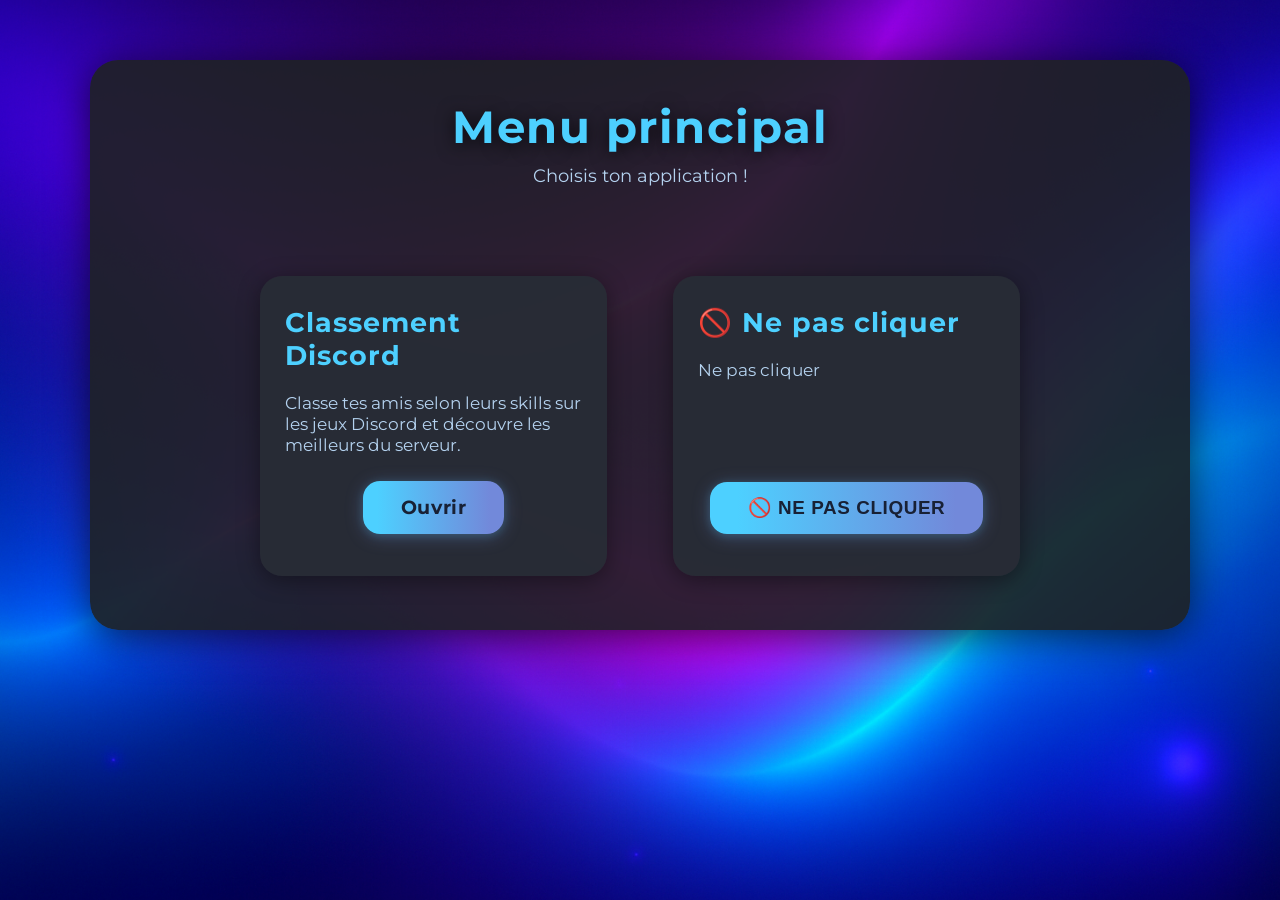
<file: index.html>
<!DOCTYPE html>
<html lang="fr">
<head>
    <meta charset="UTF-8">
    <title>Menu principal</title>
    <meta name="viewport" content="width=device-width, initial-scale=1">
    <!-- Police jolie -->
    <link href="https://fonts.googleapis.com/css?family=Montserrat:700,400&display=swap" rel="stylesheet">
    <link rel="stylesheet" href="style.css">
    <style>
        body.fond-classement {
            margin: 0;
            font-family: 'Montserrat', Arial, sans-serif;
            min-height: 100vh;
            background: url('fondindex.png') no-repeat center center fixed;
            background-size: cover;
            color: #fff;
        }
        .main-container {
            max-width: 1100px;
            margin: 60px auto 0 auto;
            background: rgba(30, 33, 36, 0.91);
            border-radius: 28px;
            padding: 40px 24px 30px 24px;
            box-shadow: 0 6px 40px #000a;
        }
        h1 {
            text-align: center;
            font-size: 2.8em;
            color: #4dd0ff;
            margin-bottom: 10px;
            letter-spacing: 1.5px;
            text-shadow: 0 3px 18px #000b;
        }
        .desc-page {
            text-align: center;
            margin-bottom: 35px;
            color: #b4d2ef;
            font-size: 1.15em;
        }
        /* Style boutons style classement */
        .btn-main {
            background: linear-gradient(90deg, #4dd0ff 10%, #7289da 90%);
            color: #182135 !important;
            font-size: 1.18em;
            padding: 15px 38px;
            border-radius: 17px;
            text-decoration: none;
            font-weight: 700;
            border: none;
            box-shadow: 0 3px 18px #7289da55, 0 1.5px 8px #38d8e933;
            letter-spacing: 0.6px;
            cursor: pointer;
            display: inline-block;
            margin: 0 auto 20px auto;
            transition: background 0.2s, color 0.2s, box-shadow 0.23s, transform 0.11s;
            outline: none;
            position: relative;
            overflow: hidden;
            display: block;
        }
        .btn-main:before {
            content: '';
            position: absolute;
            left: 50%; top: 50%;
            transform: translate(-50%, -50%) scale(0);
            width: 300%;
            height: 300%;
            background: radial-gradient(circle, #fff7 0%, #7289da33 100%);
            opacity: 0.4;
            border-radius: 50%;
            transition: transform 0.6s cubic-bezier(.55,.08,.53,.95);
            z-index: 0;
        }
        .btn-main:hover:before {
            transform: translate(-50%, -50%) scale(1);
        }
        .btn-main:hover, .btn-main:focus {
            background: linear-gradient(90deg, #38d8e9 20%, #4dd0ff 100%);
            color: #071427 !important;
            box-shadow: 0 10px 40px #4dd0ff55, 0 1.5px 12px #7289da44;
            transform: translateY(-3px) scale(1.04);
        }
        .btn-main:active {
            filter: brightness(0.97);
            transform: scale(0.98);
        }
        /* Cartes d'appli */
        .app-card {
            background: rgba(40, 44, 53, 0.97);
            border-radius: 22px;
            box-shadow: 0 4px 22px #0006;
            padding: 30px 25px 22px 25px;
            margin: 24px 14px;
            min-width: 310px;
            max-width: 370px;
            flex: 1 1 330px;
            transition: transform 0.16s, box-shadow 0.2s;
            display: flex;
            flex-direction: column;
            align-items: flex-start;
            gap: 10px;
        }
        .app-card h2 {
            margin: 0 0 10px 0;
            font-size: 1.7em;
            color: #4dd0ff;
            font-weight: 700;
            letter-spacing: 1px;
        }
        .app-card p {
            margin: 0 0 16px 0;
            font-size: 1.08em;
            color: #b4d2ef;
            flex: 1 1 auto;
        }
        .app-open-btn {
            margin-top: 8px;
            font-size: 1.12em;
            width: 100%;
            text-align: center;
        }
        /* Liste d'applis */
        #apps-list {
            display: flex;
            flex-wrap: wrap;
            justify-content: center;
            gap: 38px;
            margin-top: 30px;
        }
        @media (max-width: 900px) {
            .main-container { padding: 18px 4vw 18px 4vw; }
            #apps-list { gap: 18px; }
            .app-card { min-width: 260px; max-width: 98vw; }
        }
        @media (max-width: 700px) {
            .main-container { margin: 24px 0 0 0; border-radius: 0; }
            #apps-list { gap: 9px; }
        }
    </style>
</head>
<body class="fond-classement">
    <div class="main-container">
        <h1>Menu principal</h1>
        <div class="desc-page">Choisis ton application !</div>
        <div id="apps-list"></div>
    </div>
    <script src="apps.js"></script>

    <!-- MODAL POUR SCREAMER -->
    <div id="screamer-modal" style="display:none;position:fixed;top:0;left:0;width:100vw;height:100vh;z-index:99999;background:#000;justify-content:center;align-items:center;">
        <img id="screamer-img" src="screamer.png" style="width:100vw;height:100vh;object-fit:cover;display:none;position:absolute;top:0;left:0;" />
        <audio id="screamer-audio" src="screamer.mp3" preload="auto"></audio>
        <button id="screamer-retour" class="btn-main" style="display:none;position:absolute;top:34px;right:38px;z-index:100000;">Retour</button>
    </div>
    <script>
    document.addEventListener('DOMContentLoaded', function() {
        const btn = document.getElementById('btn-screamer');
        if (!btn) return;
        btn.onclick = function() {
            btn.disabled = true;
            setTimeout(function() {
                const modal = document.getElementById('screamer-modal');
                const img = document.getElementById('screamer-img');
                const audio = document.getElementById('screamer-audio');
                const retourBtn = document.getElementById('screamer-retour');
                modal.style.display = 'flex';
                img.style.display = 'block';
                retourBtn.style.display = 'block';
                if (modal.requestFullscreen) modal.requestFullscreen();
                else if (modal.webkitRequestFullscreen) modal.webkitRequestFullscreen();
                else if (modal.mozRequestFullScreen) modal.mozRequestFullScreen();
                else if (modal.msRequestFullscreen) modal.msRequestFullscreen();

                audio.currentTime = 0;
                audio.volume = 1;
                audio.muted = false;
                audio.play();

                // Fonction pour fermer le screamer (aussi par le bouton Retour)
                function fermerScreamer() {
                    if (document.exitFullscreen) document.exitFullscreen();
                    modal.style.display = 'none';
                    img.style.display = 'none';
                    retourBtn.style.display = 'none';
                    audio.pause();
                }

                // Fermeture auto après 2 sec
                const autoClose = setTimeout(fermerScreamer, 2000);

                retourBtn.onclick = function() {
                    clearTimeout(autoClose);
                    fermerScreamer();
                };
            }, 5000);
        };
    });
    </script>
</body>
</html>
</file>
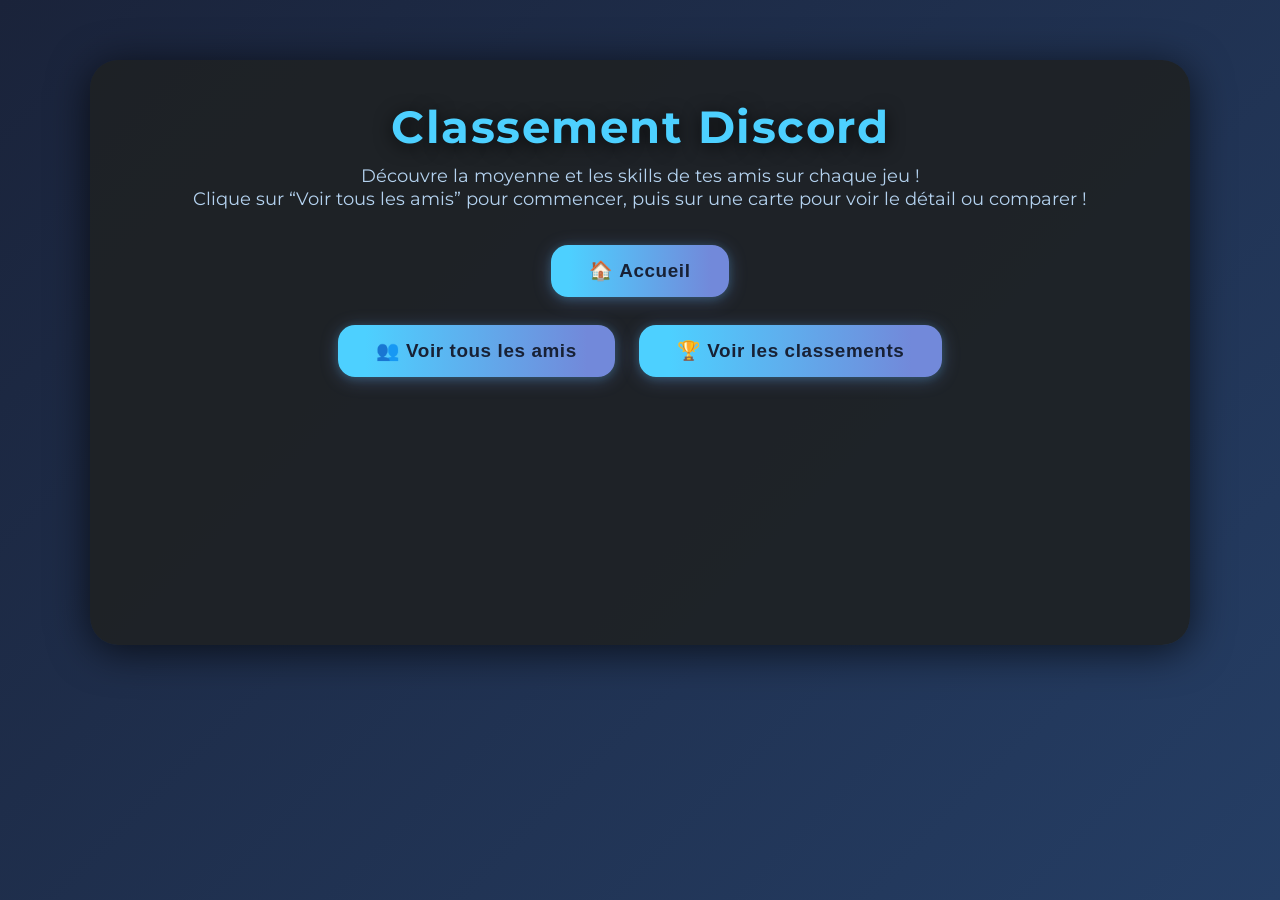
<file: classement.html>
<!DOCTYPE html>
<html lang="fr">
<head>
    <meta charset="UTF-8">
    <title>Classement de mes amis Discord</title>
    <meta name="viewport" content="width=device-width, initial-scale=1">
    <!-- Police jolie -->
    <link href="https://fonts.googleapis.com/css?family=Montserrat:700,400&display=swap" rel="stylesheet">
    <!-- Ton CSS custom, adapte le chemin si besoin -->
    <link rel="stylesheet" href="style.css">
    <style>
        /* Ajout custom pour fond */
        body {
            margin: 0;
            font-family: 'Montserrat', Arial, sans-serif;
            min-height: 100vh;
            background: url('fondindex.png') no-repeat center center fixed;
            background-size: cover;
            color: #fff;
        }
        .main-container {
            max-width: 1100px;
            margin: 60px auto 0 auto;
            background: rgba(30, 33, 36, 0.91);
            border-radius: 28px;
            padding: 40px 24px 30px 24px;
            box-shadow: 0 6px 40px #000a;
        }
        h1 {
            text-align: center;
            font-size: 2.8em;
            color: #4dd0ff;
            margin-bottom: 10px;
            letter-spacing: 1.5px;
            text-shadow: 0 3px 18px #000b;
        }
        .desc-page {
            text-align: center;
            margin-bottom: 35px;
            color: #b4d2ef;
            font-size: 1.15em;
        }
        #friends-container {
            margin-top: 32px;
            display: flex;
            flex-wrap: wrap;
            gap: 26px;
            justify-content: center;
            min-height: 170px;
        }
        .btn-main {
            background: linear-gradient(90deg, #4dd0ff 10%, #7289da 90%);
            color: #182135 !important;
            font-size: 1.18em;
            padding: 15px 38px;
            border-radius: 17px;
            text-decoration: none;
            font-weight: 700;
            border: none;
            box-shadow: 0 3px 18px #7289da55, 0 1.5px 8px #38d8e933;
            letter-spacing: 0.6px;
            cursor: pointer;
            display: inline-block;
            margin: 0 auto 20px auto;
            transition: background 0.2s, color 0.2s, box-shadow 0.23s, transform 0.11s;
            outline: none;
            position: relative;
            overflow: hidden;
            display: block;
        }
        .btn-main:before {
            content: '';
            position: absolute;
            left: 50%; top: 50%;
            transform: translate(-50%, -50%) scale(0);
            width: 300%;
            height: 300%;
            background: radial-gradient(circle, #fff7 0%, #7289da33 100%);
            opacity: 0.4;
            border-radius: 50%;
            transition: transform 0.6s cubic-bezier(.55,.08,.53,.95);
            z-index: 0;
        }
        .btn-main:hover:before {
            transform: translate(-50%, -50%) scale(1);
        }
        .btn-main:hover, .btn-main:focus {
            background: linear-gradient(90deg, #38d8e9 20%, #4dd0ff 100%);
            color: #071427 !important;
            box-shadow: 0 10px 40px #4dd0ff55, 0 1.5px 12px #7289da44;
            transform: translateY(-3px) scale(1.04);
        }
        .btn-main:active {
            filter: brightness(0.97);
            transform: scale(0.98);
        }
        @media (max-width: 900px) {
            .main-container { padding: 18px 4vw 18px 4vw; }
            #friends-container { gap: 12px; }
        }
        @media (max-width: 700px) {
            .main-container { margin: 24px 0 0 0; border-radius: 0; }
            #friends-container { gap: 9px; }
        }
    </style>
</head>
<body>
    <div class="main-container">
        <h1>Classement Discord</h1>
        <div class="desc-page">
            Découvre la moyenne et les skills de tes amis sur chaque jeu !<br>
            Clique sur “Voir tous les amis” pour commencer, puis sur une carte pour voir le détail ou comparer !
        </div>
     <div style="width:100%;display:flex;justify-content:flex-start;margin-bottom:8px;">
  <button id="btn-accueil" class="btn-main">🏠 Accueil</button>
</div>   
<div style="display:flex;gap:24px;justify-content:center;margin-bottom:16px;">
  <button id="show-all-friends" class="btn-main">👥 Voir tous les amis</button>
  <button id="btn-classements" class="btn-main">🏆 Voir les classements</button>
  <button id="btn-retour" class="btn-main" style="display:none;">⬅️ Retour</button>
</div>

        <div id="friends-container"></div>
    </div>
    <!-- Ton script classement.js -->
    <script src="classement.js"></script>
</body>
</html>
</file>
<file: style.css>
/* -----------------------------------
   RESET & BASE
----------------------------------- */
* {
  margin: 0;
  padding: 0;
  box-sizing: border-box;
}
html, body {
  font-family: 'Montserrat', Arial, sans-serif;
  width: 100%;
  height: 100%;
  color: #fff;
  overflow-x: hidden;
}

/* -----------------------------------
   BACKGROUNDS POUR CHAQUE PAGE
----------------------------------- */
/* index.html */
body.fond-index {
  background: url('fondindex.png') no-repeat center center fixed;
  background-size: cover;
}

/* classement.html */
body.fond-classement {
  background: url('background.png') no-repeat center center fixed;
  background-size: cover;
}

/* fallback : si pas de classe, on met un dégradé sombre */
body:not(.fond-index):not(.fond-classement) {
  background: linear-gradient(135deg, #1a233a 0%, #253e65 100%);
}

/* -----------------------------------
   CONTAINER CENTRAL
----------------------------------- */
.main-container {
  max-width: 1100px;
  width: 90vw;
  min-width: 320px;
  margin: 60px auto;
  padding: 40px 24px 30px;
  background: rgba(30, 33, 36, 0.91);
  border-radius: 28px;
  box-shadow: 0 6px 40px #000a;
  display: flex;
  flex-direction: column;
  align-items: center;
}

/* -----------------------------------
   TITRE & DESCRIPTION
----------------------------------- */
h1 {
  font-size: 2.8em;
  color: #4dd0ff;
  text-shadow: 0 3px 18px #000b;
  letter-spacing: 1.5px;
  margin-bottom: 10px;
  text-align: center;
  font-weight: 700;
}
.desc-page {
  font-size: 1.15em;
  color: #b4d2ef;
  text-align: center;
  margin-bottom: 35px;
}

/* -----------------------------------
   BOUTONS PRINCIPAUX
----------------------------------- */
.btn-main {
  display: inline-flex;
  align-items: center;
  justify-content: center;
  gap: 8px;
  width: auto;
  padding: 15px 38px;
  font-size: 1.18em;
  font-weight: 700;
  background: linear-gradient(90deg, #4dd0ff 10%, #7289da 90%);
  color: #182135 !important;
  border: none;
  border-radius: 50px;
  box-shadow: 0 3px 18px #7289da55, 0 1.5px 8px #38d8e933;
  text-decoration: none;
  cursor: pointer;
  position: relative;
  overflow: hidden;
  transition: background 0.2s, box-shadow 0.2s, transform 0.11s;
}
.btn-main:before {
  content: '';
  position: absolute;
  top: 50%; left: 50%;
  transform: translate(-50%, -50%) scale(0);
  width: 300%; height: 300%;
  background: radial-gradient(circle, #fff7 0%, #7289da33 100%);
  opacity: 0.4;
  border-radius: 50%;
  transition: transform 0.6s cubic-bezier(.55,.08,.53,.95);
  z-index: 0;
}
.btn-main:hover:before {
  transform: translate(-50%, -50%) scale(1);
}
.btn-main:hover, .btn-main:focus {
  background: linear-gradient(90deg, #38d8e9 20%, #4dd0ff 100%);
  color: #071427 !important;
  box-shadow: 0 10px 40px #4dd0ff55, 0 1.5px 12px #7289da44;
  transform: translateY(-3px) scale(1.04);
}
.btn-main:active {
  filter: brightness(0.97);
  transform: scale(0.98);
}

/* -----------------------------------
   APPS LIST (INDEX)
----------------------------------- */
#apps-list {
  display: flex;
  flex-wrap: wrap;
  justify-content: center;
  gap: 38px;
  margin-top: 30px;
}
.app-card {
  background: rgba(40, 44, 53, 0.97);
  border-radius: 22px;
  box-shadow: 0 4px 22px #0006;
  padding: 30px 25px 22px;
  display: flex;
  flex-direction: column;
  gap: 10px;
  min-width: 310px;
  max-width: 370px;
  transition: transform 0.16s, box-shadow 0.2s;
}
.app-card:hover {
  transform: translateY(-4px);
  box-shadow: 0 8px 30px #0008;
}
.app-card h2 {
  font-size: 1.7em;
  color: #4dd0ff;
  font-weight: 700;
  letter-spacing: 1px;
}
.app-card p {
  font-size: 1.08em;
  color: #b4d2ef;
  flex: 1;
}
.app-open-btn {
  margin-top: auto;
  font-size: 1.12em;
  width: 100%;
  text-align: center;
}

/* -----------------------------------
   FRIENDS CONTAINER (CLASSEMENT)
----------------------------------- */
#friends-container {
  display: flex;
  flex-wrap: wrap;
  justify-content: center;
  gap: 26px;
  margin-top: 32px;
}
.friend-card {
  background: rgba(38, 50, 73, 0.95);
  border-radius: 18px;
  box-shadow: 0 6px 32px #000a, 0 1.5px 8px #3144752a;
  padding: 32px;
  min-width: 215px;
  max-width: 270px;
  text-align: center;
  cursor: pointer;
  position: relative;
  transition: transform 0.18s, box-shadow 0.18s;
}
.friend-card:hover {
  transform: translateY(-7px) scale(1.03);
  box-shadow: 0 18px 40px #283a7ccc, 0 1.5px 8px #3144752a;
}
.friend-card.selected {
  border: 3px solid #ffcc4d;
  box-shadow: 0 8px 35px #ffcc4d80, 0 2px 10px #23294660;
}
.profile-pic {
  width: 96px; height: 96px;
  border-radius: 50%;
  border: 4px solid #7289da;
  background: #fff;
  color: #7289da;
  font-size: 2.4em;
  display: flex;
  align-items: center;
  justify-content: center;
  margin: 0 auto 14px;
}
.pseudo {
  font-size: 1.27em;
  font-weight: 700;
  color: #4dd0ff;
  margin-bottom: 8px;
}
.notes-moyenne {
  font-size: 1.08em;
  color: #c4daf8;
}

/* -----------------------------------
   LAYOUT BOUTONS CLASSEMENT
----------------------------------- */
#classement-btns,
#classement-btns button {
  display: flex;
  flex-wrap: wrap;
  gap: 16px;
  justify-content: center;
  margin-bottom: 35px;
}
.jeu-btn {
  background: #7289da;
  color: #fff;
  font-weight: bold;
  padding: 14px 22px;
  border-radius: 50px;
  border: none;
  cursor: pointer;
  transition: background 0.18s;
}
.jeu-btn:hover {
  background: #4dd0ff;
  color: #232946;
}

/* -----------------------------------
   RESPONSIVE
----------------------------------- */
@media (max-width: 900px) {
  #apps-list { gap: 18px; }
  .app-card { min-width: 260px; max-width: 98vw; }
  #friends-container { gap: 18px; }
}
@media (max-width: 700px) {
  .main-container {
    margin: 24px 0;
    border-radius: 0;
    padding: 24px 16px;
  }
  #apps-list { gap: 12px; }
  .app-card, .friend-card {
    min-width: 85vw;
    max-width: 98vw;
  }
  h1 { font-size: 2.1em; }
}
@keyframes slideInLeft {
  from { transform: translateX(-400px); opacity: 0; }
  to   { transform: translateX(   0); opacity: 1; }
}
@keyframes slideInRight {
  from { transform: translateX( 400px); opacity: 0; }
  to   { transform: translateX(   0); opacity: 1; }
}
@keyframes slideInBottom {
  from { transform: translateY( 200px); opacity: 0; }
  to   { transform: translateY(   0); opacity: 1; }
}

.slide-in-left   { animation: slideInLeft 0.9s cubic-bezier(.38,1.21,.53,1) both; }
.slide-in-right  { animation: slideInRight 0.9s cubic-bezier(.38,1.21,.53,1) both; }
.slide-in-bottom { animation: slideInBottom 0.9s cubic-bezier(.38,1.21,.53,1) both; }
</file>
